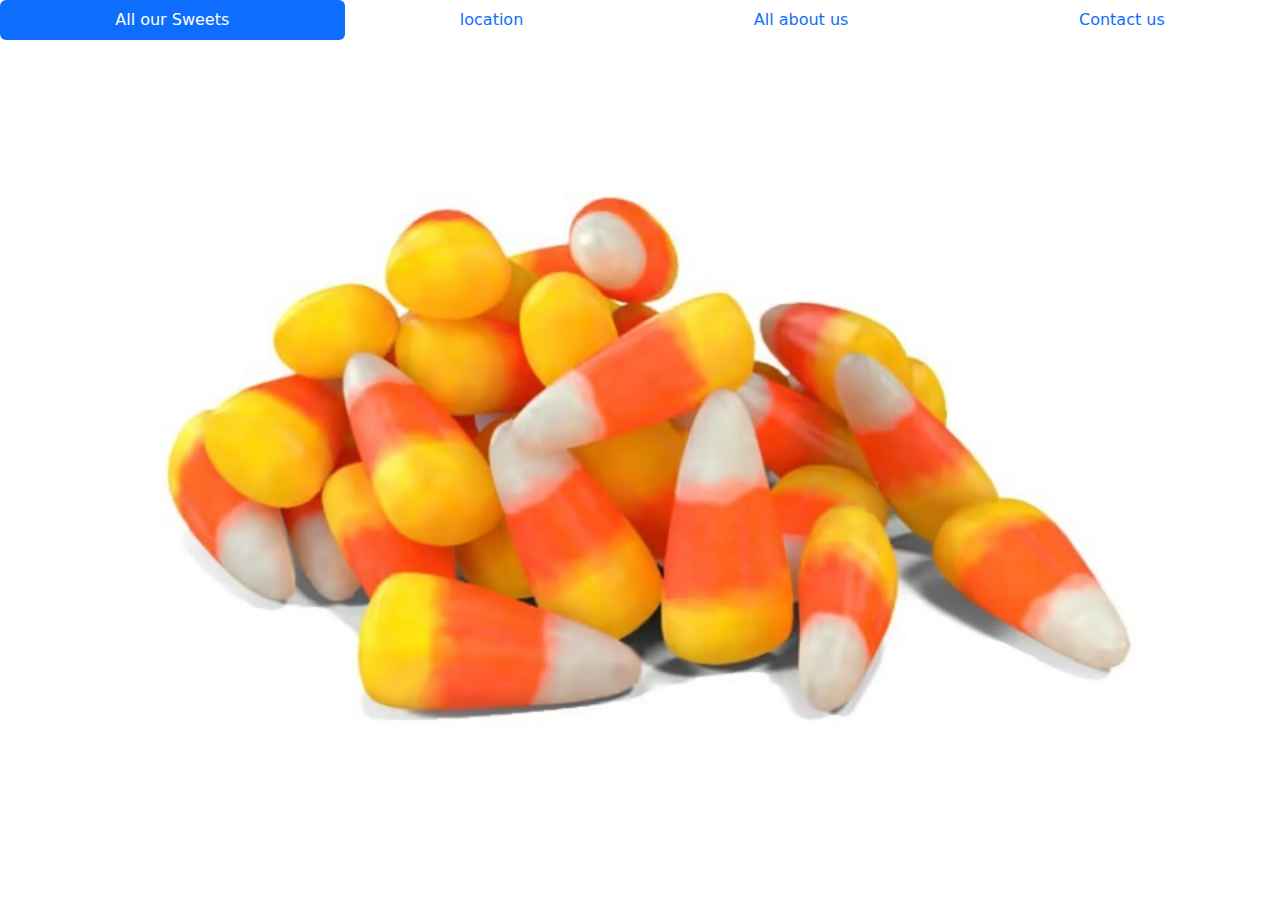
<file: index.html>
<!DOCTYPE html>
<html lang="en">
<head>
    <meta charset="UTF-8">
    <meta name="viewport" content="width=device-width, initial-scale=1.0">
    <title>candy store</title>
    <link href="https://cdn.jsdelivr.net/npm/bootstrap@5.3.3/dist/css/bootstrap.min.css" rel="stylesheet" integrity="sha384-QWTKZyjpPEjISv5WaRU9OFeRpok6YctnYmDr5pNlyT2bRjXh0JMhjY6hW+ALEwIH" crossorigin="anonymous">
    <script src="https://cdn.jsdelivr.net/npm/bootstrap@5.3.3/dist/js/bootstrap.bundle.min.js" integrity="sha384-YvpcrYf0tY3lHB60NNkmXc5s9fDVZLESaAA55NDzOxhy9GkcIdslK1eN7N6jIeHz" crossorigin="anonymous"></script>
    <link rel="stylesheet" href="style.css">
</head>

<body id="home">
  <!-- <header id="home"> -->
    <div class="home">
      <div>
      <ul class ="nav nav-pills nav-fill">
           <li class ="nav-item">
            <a class="nav-link active" aria-current="page" href="sweet_list.html">All our Sweets</a>
          </li>
          <li class="nav-item">
            <a class="nav-link" href="location.html">location</a>
          </li>
          <li class="nav-item">
            <a class="nav-link" href="all_about.html">All about us</a>
          </li>
          <li class="nav-item">
            <a class="nav-link " href="contact.html"> Contact us</a>
          </li>
        </ul>
      </div>
    </div>
    </header>
</body>
</html>
</file>
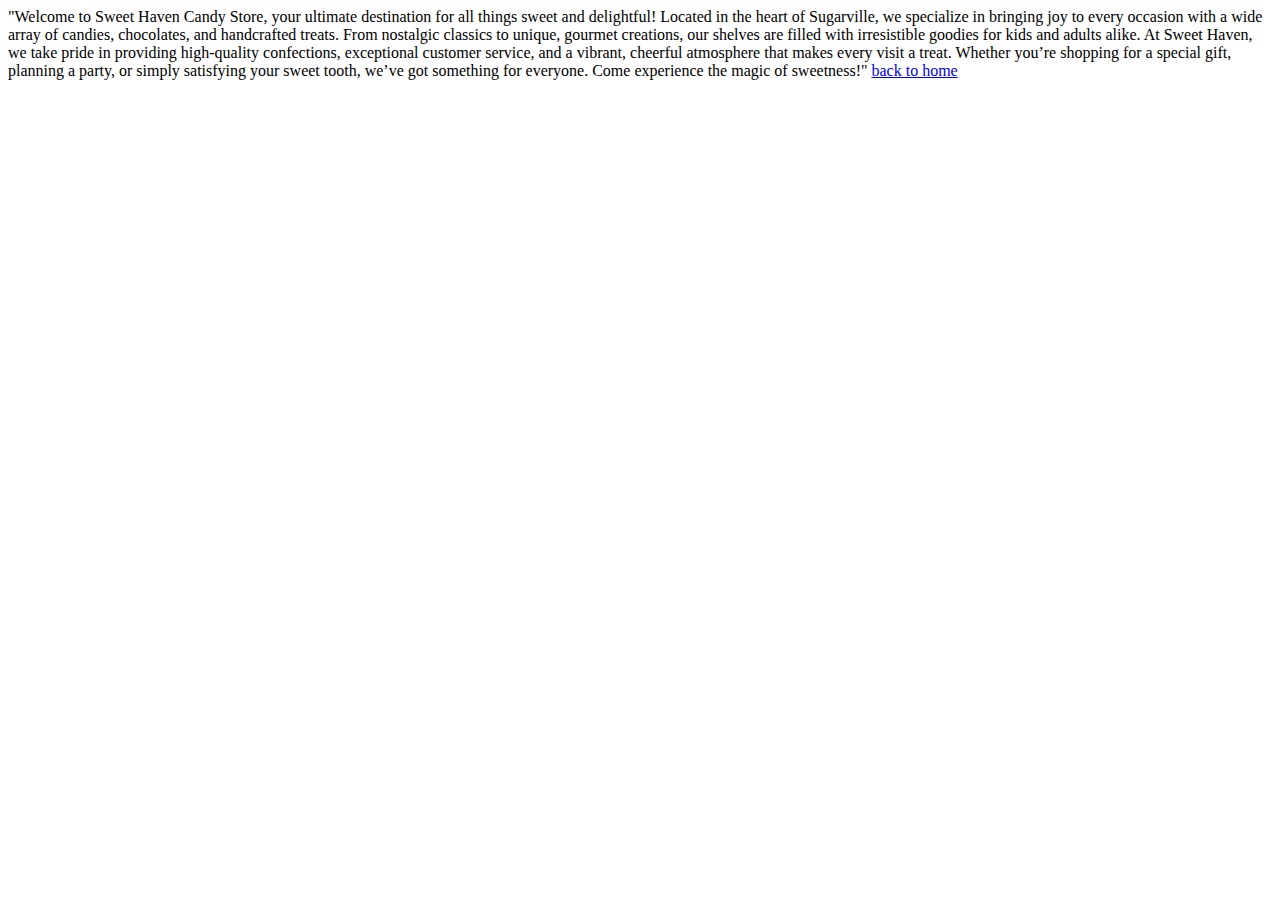
<file: all_about.html>
<!DOCTYPE html>
<html lang="en">
<head>
    <meta charset="UTF-8">
    <meta name="viewport" content="width=device-width, initial-scale=1.0">
    <title> all about </title>
    <link rel="stylesheet" href="style.css">

</head>
<body>
  
    
"Welcome to Sweet Haven Candy Store, your ultimate destination for all things sweet and delightful! Located in the heart of Sugarville, 
we specialize in bringing joy to every occasion with a wide array of candies, chocolates, and handcrafted treats. From nostalgic classics to unique, gourmet creations, our shelves are filled with irresistible goodies for kids and adults alike.
 At Sweet Haven, we take pride in providing high-quality confections, exceptional customer service, and a vibrant, cheerful atmosphere that makes every visit a treat. Whether you’re shopping for a special gift, planning a party, or simply satisfying your sweet tooth,
 we’ve got something for everyone. Come experience the magic of sweetness!"
<a href="index.html">back to home</a>
</body>
</html>
</file>
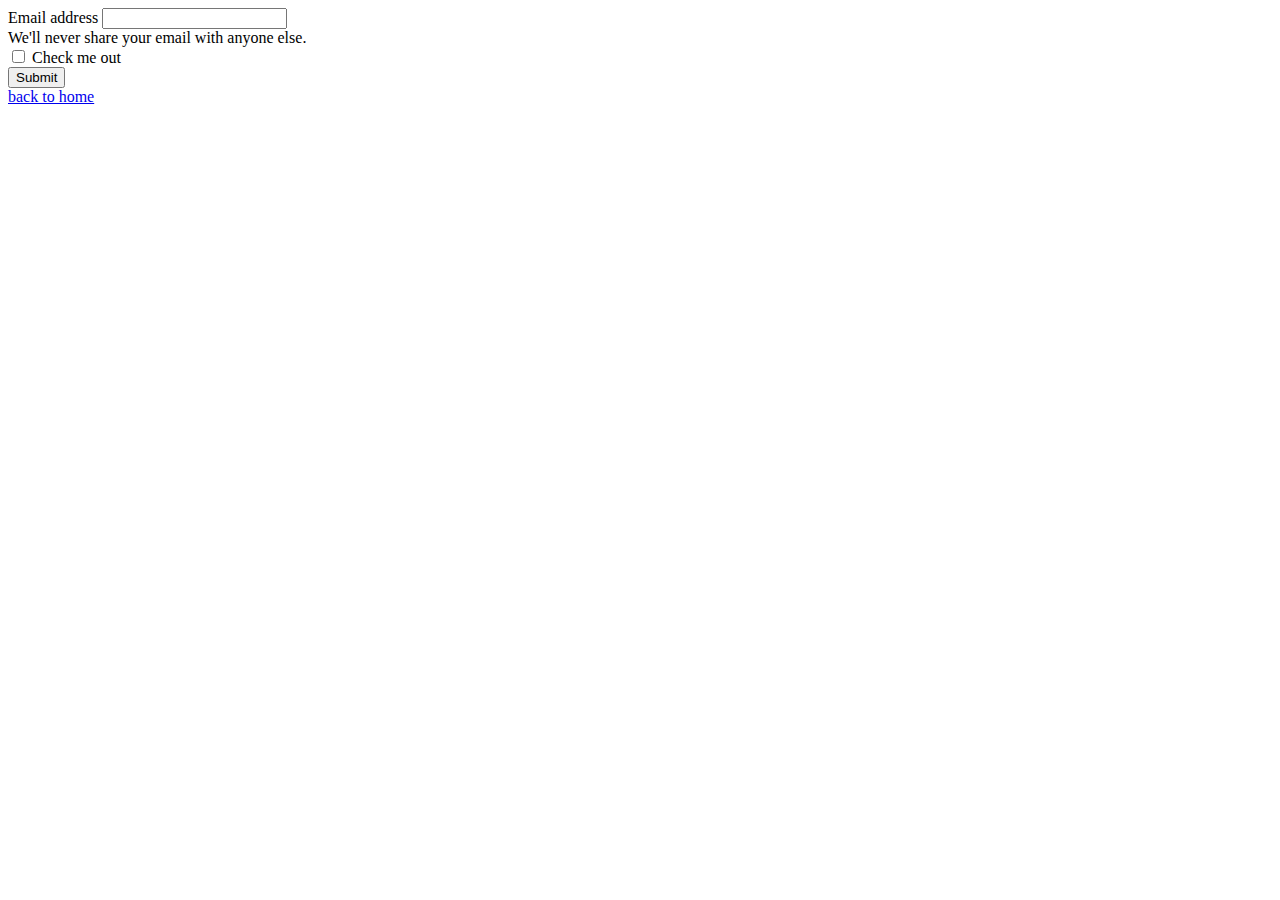
<file: contact.html>
<!DOCTYPE html>
<html lang="en">
<head>
    <meta charset="UTF-8">
    <meta name="viewport" content="width=device-width, initial-scale=1.0">
    <title>contact us</title>
</head>
<body>
    

    <form>
        <div class="mb-3">
          <label for="exampleInputEmail1" class="form-label">Email address</label>
          <input type="email" class="form-control" id="exampleInputEmail1" aria-describedby="emailHelp">
          <div id="emailHelp" class="form-text">We'll never share your email with anyone else.</div>
        </div>
       
        <div class="mb-3 form-check">
          <input type="checkbox" class="form-check-input" id="exampleCheck1">
          <label class="form-check-label" for="exampleCheck1">Check me out</label>
        </div>
        <button type="submit" class="btn btn-primary">Submit</button>
      </form>
      <a href="index.html">back to home</a>
</body>
</html>
</file>
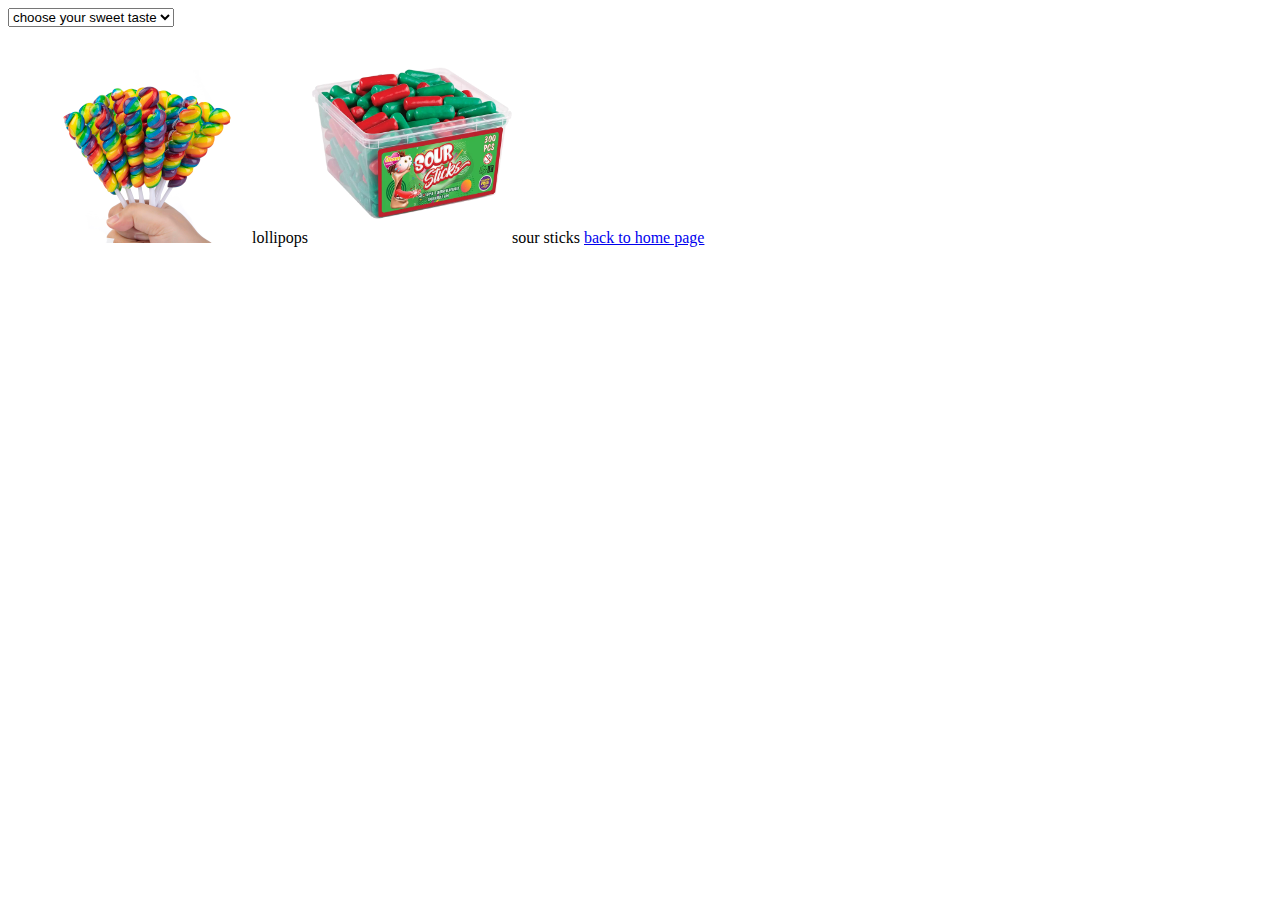
<file: sweet_list.html>
<!DOCTYPE html>
<html lang="en">
<head>
    <meta charset="UTF-8">
    <meta name="viewport" content="width=device-width, initial-scale=1.0">
    <title>sweet list</title>
    <link rel="stylesheet" href="style.css">
</head>
<body>
    <select class="form-select" aria-label="Default select example">
        <option selected>choose your sweet taste </option>
        <option value="1">lollipops</option>
        <option value="2">sour sticks</option>
        <option value="3">candies</option>
      </select>
     <ul>
    <img src="pictures/lollipop.jpg" alt=""> lollipops
     <img src="pictures/sour sticks.webp" alt="">sour sticks
     <a href="index.html">back to home page</a>
    </ul>
</body>
</html>
</file>
<file: style.css>
#home {
          background-image: url('pictures/CANDY-CORN.jpg'); /* Replace 'your-image.jpg' with the path to your image */
          background-size: cover; /* Ensures the image covers the entire screen */
          background-repeat: no-repeat; /* Prevents the image from repeating */
          background-position: center; /* Centers the image */
          height: 100vh; /* Ensures the body covers the full height of the viewport */
          margin: 0;
        }
        img {
            width: 200px;
            height: 200;
            font-size: medium;
            font-family: 'Times New Roman', Times, serif;
        }
/* #contact {
    form
  fieldset disabled
    <legend>Disabled fieldset example</legend>
    <div class="mb-3">
      <label for="disabledTextInput" class="form-label">Disabled input</label>
      <input type="text" id="disabledTextInput" class="form-control" placeholder="Disabled input">
    </div>
    <div class="mb-3">
      <label for="disabledSelect" class="form-label">Disabled select menu</label>
      <select id="disabledSelect" class="form-select">
        <option>Disabled select</option>
      </select>
    </div>
    <div class="mb-3">
      <div class="form-check">
        <input class="form-check-input" type="checkbox" id="disabledFieldsetCheck" disabled>
        <label class="form-check-label" for="disabledFieldsetCheck">
          Can't check this
        </label>
      </div>
    </div>
    <button type="submit" class="btn btn-primary">Submit</button>
  </fieldset>
</form>
} */
</file>
